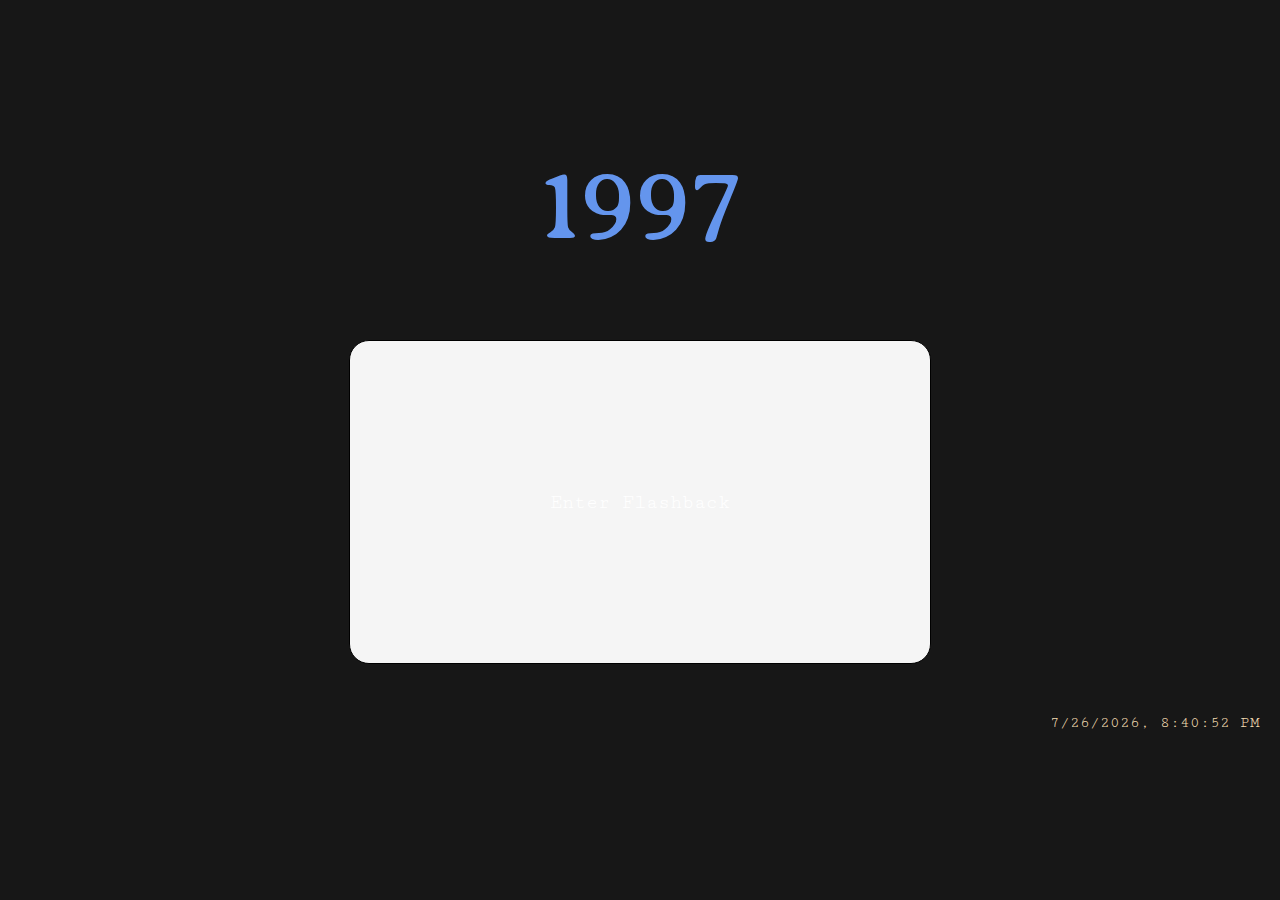
<file: index.html>
<!doctype html>
<html lang="en">

<head>
    <meta charset="UTF-8">
    <meta name="viewport" content="width=device-width, initial-scale=1">
    <link rel="stylesheet" href="reset.css">
    <link rel="stylesheet" href="style.css">
    <title>Homepage</title>
</head>

<body>
    <header>
        <h1>1997</h1>
    </header>
    
    <main>
        <section>
            <button id="contentButton">Enter Flashback</button>
        </section>
    </main>
    <footer>
        <div id="location"></div>
        <div id="datetime"></div> 
            
        </footer>
    </footer>






    <script>
        document.getElementById("contentButton").addEventListener("click", function() {
            window.location.href = "content.html";
        });

        // Get location coordinates
        function getLocation() {
            if (navigator.geolocation) {
                navigator.geolocation.getCurrentPosition(showPosition);
            } else {
                document.getElementById("location").innerHTML = "Geolocation is not supported by this browser.";
            }
        }

        function showPosition(position) {
            var latitude = position.coords.latitude;
            var longitude = position.coords.longitude;
            document.getElementById("location").innerHTML = latitude + ", " + longitude;
        }

        getLocation();

    
        function displayDateTime() {
            var currentDate = new Date();
            var dateTimeString = currentDate.toLocaleDateString() + ", " + currentDate.toLocaleTimeString();
            document.getElementById("datetime").innerHTML = dateTimeString;
        }

        displayDateTime();




    document.addEventListener('DOMContentLoaded', function() {
    // Get the header element
    var header = document.getElementById('headerText');

    // Apply the water filling effect
    setTimeout(function() {
        header.setAttribute('data-content', '1');
    }, 100);

    setTimeout(function() {
        header.setAttribute('data-content', '1997');
    }, 200);
});
    </script>
</body>

</html>
</file>
<file: style.css>
@import url('https://fonts.googleapis.com/css2?family=Averia+Serif+Libre:wght@300;700&family=Cutive+Mono&family=Nunito+Sans:opsz,wght@6..12,200;6..12,400;6..12,600&family=Rubik+Maps&display=swap');


/* Page one - Homepage Styles */
h1 {
    padding: 100px;
    margin-top: 100px;
    text-align: center; 
    align-items: center;
    font-family: 'Averia Serif Libre';
    font-size: var(--h1);
    line-height: var(--h1-line-height);
    margin-bottom: 30px;
    color: cornflowerblue;
}

h3{
    color: #ccc;
}


@keyframes fillWater {
    0% {
        -webkit-text-fill-color: transparent;
    }
    100% {
        -webkit-text-fill-color: black;
    }
}

.flashback {
    height: calc(100% - 140px);
    display: flex;
    justify-content: center;
    display: flex;
    align-items: center;
    padding: 50px;
}

#contentButton {
    background-image: url('https://i.pinimg.com/564x/81/0e/a4/810ea4f099ed5a7958f1857ff7b7045c.jpg');
    background-size: cover;
    background-color: whitesmoke;
    color: white; 
    padding: 150px 200px; 
    margin-left: 50px;
    text-align: center;
    text-decoration: none;
    display:flex;
    flex-direction: column; 
    font-size: 20px;
    border-radius: 20px;
    cursor: pointer;
    transition: background-color 0.3s;
    border: 1px solid black;
    position: relative;
    overflow: hidden;
    animation: moveBackground 30s linear infinite; 
    margin: 0 auto; 
}



/* Animation for moving background */
@keyframes moveBackground {
    0% {
        background-position: 0 0;
    }
    100% {
        background-position: 100% 100%;
    }
}

#contentButton:hover {
    background-color: rgb(59, 13, 174);
    color: #f0f0f0;
    animation: none; 
}









/* Page two - Content Styles */
/* General Styles */

body {
    overflow-x: hidden; 
    font-family: 'Cutive Mono';
    margin: 0; 
    padding: 0; 
    color: rgb(248, 3, 3);
    background-color: #171717;
    background-size: cover;
    animation: cameraMovement 5s ease infinite alternate;
}


footer {
    bottom: 0;
    left: 0;
    width: 100%;
    color: wheat;
    padding: 20px;
    display: flex;
    justify-content: space-between;
    text-align: center;
    height: 50px; 
    margin-top: 30px;
}


/* Variables */
:root {
    --colour-black: #333333;
    --colour-blue: #539FB0;
    --h1: 100px; 
    --h1-line-height: 10px;
    --h2: 30px; 
    --h2-line-height: 20px;
    --h3: 32px;
    --h3-line-height: 300px;
    --p: 30px;
    --p-line-height: 10px;
    --a: 20px;
    --a-line-height: 18px;
    --spacing: 2em;
}


/* nav styling */
nav {
    display: flex;
    justify-content: space-between;
    align-items: center;
    position: fixed;
    top: 0; 
    z-index: 40; 
    width: 100%; 
    height: 60px;
}

.nav-right {
    display: flex;
    align-items: center;
    margin-right: 20px;
}

nav ul {
    list-style-type: none;
    margin: 0;
    padding: 0;
    display: flex;
}

nav li {
    margin: 0 10px;
}

.dark-mode-toggle {
    margin-right: 30px; 
}

#logo {
    font-size: 85px;
    color: cornflowerblue;
    margin-left: 20px;
    transition: transform 0.5s ease;
}


/* Additional styles for the switch */
.switch {
    position: relative;
    display: inline-block;
    width: 60px; 
    height: 40px; 
}
  
.switch input {
    display: none;
}
  
.slider {
    position: absolute;
    cursor: pointer;
    top: 50%;
    transform: translateY(-50%);
    left: 0;
    right: 0;
    border-radius: 20px;
    transition: background-color 0.4s;
    width: 30px; 
    height: 20px; 
    border: 2px solid #ccc; 
    background-color: black; 
}
  
.slider:before {
    position: absolute;
    content: "";
    height: 20px; 
    width: 30px; 
    left: 2px;
    bottom: 2px; 
    background-color: black;
    color:#171717;
    border-radius: 50%;
    transition: transform 0.4s;
}
  
input:checked + .slider {
    background-color: #2196F3;
}
  
input:checked + .slider:before {
    transform: translateX(12px); 
}
  


/* Body & Toggle Button */
  
body {
    transition: background-color 0.5s ease;
}
  
.ocean-mode {
    background-color: #ffffff; 
    color: black; 
}

.ocean-mode .cursor {
    background-color: #4169E1; 
}
  
.ocean-mode h3 {
    color: #000000; 
}
  
.ocean-mode-toggle {
    position: relative;
    display: inline-block;
    width: 60px;
    height: 34px;
}
  
.ocean-mode-toggle input {
    display: none;
}
  
.ocean-mode .block {
    background-color: #333333;
    border: 1px solid black(255, 255, 255); 
    color: white; 
}


.switch {
    position: absolute;
    cursor: pointer;
    top: 0;
    left: 0;
    right: 0;
    bottom: 0;
    background-color: transparent;
    border-radius: 34px;
    transition: background-color 0.3s;
    border: 1px solid #ccc; 
}
  
.switch:before {
    position: absolute;
    content: "";
    height: 26px;
    width: 26px;
    left: 4px;
    bottom: 4px;
    background-color: white;
    border-radius: 50%;
    transition: transform 0.3s;
}
  
input:checked + .switch {
    background-color: cornflowerblue;
}
  
input:checked + .switch:before {
    transform: translateX(26px);
}



/* animation for blocks movement */
@keyframes blockVisibility {
    0% {
        opacity: 1;
    }
    100% {
        opacity: 0;
    }
}
@keyframes blockVisibilityHover {
    0% {
        opacity: 0;
    }
    100% {
        opacity: 1;
    }
}

.block {
    animation: blockVisibility 3s ease infinite alternate; 
}

.block:hover {
    animation: blockVisibilityHover 0.5s ease forwards; 
   
}



/* Box */

.box {
    width: 100%;
    height: 760px;
    position: fixed;
    overflow: hidden;
    display: flex;
    justify-content: center;
    align-items: center;
    margin-top: 20px;
}

.box .h3{
    margin-top: 200px;
    color: white;

}

.lines {
    position: absolute;
    top: 0;
    left: 0;
    right: 0;
    height: 100%;
    margin: auto;
    width: 90vw;
}

.line {
    position: absolute;
    width: 1px;
    height: 100%;
    top: 0;
    left: 50%;
    background: rgba(255, 255, 255, 0.1); 
    overflow: hidden;
}

.line::after {
    content: '';
    display: block;
    position: absolute;
    height: 15vh;
    width: 100%;
    top: -50%;
    left: 0;
    background: linear-gradient(to bottom, rgba(255, 255, 255, 0) 0%, #ffffff 75%, #ffffff 100%);
    animation: drop 5s 0s infinite;
    animation-fill-mode: forwards;
    animation-timing-function: cubic-bezier(0.4, 0.26, 0, 0.97);
}

.line:nth-child(1) {
    margin-left: -25%;
}

.line:nth-child(1)::after {
    animation-delay: 2s;
}

.line:nth-child(3) {
    margin-left: 25%;
}

.line:nth-child(3)::after {
    animation-delay: 2.5s;
}

@keyframes drop {
    0% {
        top: -50%;
    }
    100% {
        top: 110%;
    }
}


/* Title Styling */
#channel-title {
    font-size: 50px; 
    text-align: center;
    margin-bottom: 10px; 
    position: relative; 
    color: #1f6b9b;
}

/* Description Styling */
#channel-description {
    font-size: 18px; 
    color: #87CEFA;
    text-align: center;
    scale: 90%;
    margin-top: 380px; 
    position: absolute;
}

@keyframes scrollAnimation {
    0% {
        transform: translateY(0);
    }
    25% {
        transform: translateY(3px);
    }
    50% {
        transform: translateY(0);
    }
    75% {
        transform: translateY(-3px);
    }
    100% {
        transform: translateY(0);
    }
}

.box h3 {
    animation: scrollAnimation 1.5s ease infinite;
    text-align: center; 
    position: absolute; 
    bottom: 30px; 
    margin-top: 100px;
    /* left: 45%;  */
    transform: translateX(-50%); 
}


/* Blocks Styles */
.blocks {
    margin-top: 80px;
    max-width: 100vw; 
    padding: 20px;
    display: grid;
    gap: 20px;
    scale: 80%;
    grid-template-columns: repeat(auto-fit, minmax(min(35rem, 100%), 1fr))
}

.block {
    display: flex;
    flex-direction: column;
    align-items: center;
    padding: 20px;
    background-color: whitesmoke;
    border: 1px solid whitesmoke;  
    border-radius: 5px;
    box-shadow: 0 2px 4px rgba(0, 0, 0, 0.1);
    min-height: 200px;
    min-width: fit-content;
    margin-bottom: 20px;
    max-width: calc(100% - 40px);  
}

.block p {
    margin-bottom: 10px;
}

.block-link {
    color: black;
}

.block--text {
    color: white;
    font-size: 20px;
    background: linear-gradient(to right,  rgb(87, 87, 250), transparent),
    url(https://grainy-gradients.vercel.app/noise.svg);
}

p+p {
    margin-top: 1em;
    margin-bottom: 50px;
}

.block--audio {
    background: rgb(238,174,202);
    background: radial-gradient(circle, rgba(238,174,202,1) 0%, rgba(148,187,233,1) 100%);
    border-radius: 8px; 
    min-width: 470px;
    box-shadow: 0 2px 4px rgba(0, 0, 0, 0.1); 
}

/* Block Effect */
/* .block::before {
    content: "";
    position: absolute;
    top: 0;
    left: 0;
    width: 100%;
    height: 100%;
    opacity: 0.3;
    mix-blend-mode: overlay;
    transition: opacity 0.5s;
} */


.block:hover::before {
    opacity: 0;
}



/* Section Styles */
.section {

    height: 100vh;
    display: flex;
    flex-direction: column;
    justify-content: center;
    align-items: center;
    text-align: center;
}

.section h2 {
    font-size: 50px;
    margin-bottom: 2rem;
}




/* ocean Mode Styles */
.ocean-mode {
    background-color: white; 
    color: black; 
} 

.ocean-mode .line {
    background: rgba(0, 0, 0, 0.1); 
}

.ocean-mode .line::after {
    background: linear-gradient(to bottom, rgba(0, 0, 0, 0) 0%, #000000 75%, #000000 100%); 
}














/* desktop media query */
@media (min-width: 768px){

    body{
        max-width: 100%;
        size: 0.9em;
        margin-top: 10px;
        background-color: #171717;
    
    }
    :root { 
    --h1: 100px; 
    --h1-line-height: 10px;
    --h2: 50px; 
    --h2-line-height: 10px;
    --h3: 32px;
    --h3-line-height: 20px;
    --p: 20px;
    --p-line-height: 20px;
    --a: 20px;
    --a-line-height: 18px;
    --spacing: 2em;
    }



    /* Blocks Styles */
    .blocks {
    max-width: 100%;
    display: grid;
    gap: 10px;
    grid-template-columns: repeat(3, 1fr); 
    font-size: 18px;
    color: blue;
    }


    .block {
    display: flex;
    flex-direction: column;
    align-items: center; 
    padding: 20px;
    background-color: #f0f0f0;
    border: 1px solid #ccc;
    border-radius: 5px;
    box-shadow: 0 2px 4px rgba(0, 0, 0, 0.1);
    min-height: 100px;
    margin-bottom: 20px;
    scale: 80%;
    max-width: calc(33.33% - 40px);
    }


    .block p {
    margin-bottom: 10px;
    }

    .block-link {
    color: blue;
    }

    .block--text {
    color: red;
    }

    p+p {
    margin-top: 1em;

    }

    .date {
    font-family: 'Cutive Mono';
    }

    
    /* Section Styles */
    .section {
    height: 100vh;
    display: flex;
    flex-direction: column;
    justify-content: center;
    align-items: center;
    text-align: center;
}

    .section h2 {
    font-size: 50px;
    margin-bottom: 2rem;
}

    .box h3 {
    animation: scrollAnimation 1.5s ease infinite;
    text-align: center; 
    position: absolute; 
    bottom: 50px; 
    /* left: 45%;  */
    transform: translateX(-50%); 
    margin-top: 30px;
}

    #channel-title {
    font-size: 100px;
    font: 'cutive mono';
    color: #0077c0;
    text-align: center;
    margin-top: 140px; 
    position: absolute;
    top: 0;
    margin-left: 10px;
    margin-right: 10px;
}

    #channel-description {
    font-size: 24px;
    color: #87CEFA;
    text-align: center;
    margin-bottom: 100px; 
    position: absolute;
    margin-left: 150px;
    margin-right: 150px;
    left: 0;
    right: 0;
}

    .block {
    animation: blockVisibility 8s ease infinite alternate; 
}

    .block:hover {
    animation: blockVisibilityHover 0.5s ease forwards; 
    transform: scale(1.2);
   
}


.block--text {
    color: white;
    font-size: 30px;
    margin-top: 5px;
    background: linear-gradient(to right, rgb(87, 87, 250), transparent),
    url(https://grainy-gradients.vercel.app/noise.svg);
}

}







/* Tablet media query */
@media (min-width: 600px) and (max-width: 1024px) {
    
    body{

        margin-top: 10px;
        background-color: #171717;
    }
        
    .blocks {
        grid-template-columns: repeat(2, 1fr); 
        max-width: 100%; 
    }

    .block {
        max-width: calc(50% - 40px); 
    }

    #channel-title {
        font-size: 70px; 
        margin-top: 100px; 
   
    }

    #channel-description {
        font-size: 16px; 
        margin-bottom: 50px; 
    }

    nav {
        height: 50px; 
    }

    .nav-right {
        margin-right: 10px; 
    }

    #logo {
        font-size: 60px; 
        margin-left: 10px; 
    }

}



/* Adjust Cursor */
body {
    cursor: none; 
  }
  
  .cursor {
    width: 15px;
    height: 15px;
    border-radius: 50%;
    background-color: #4169E1; 
    position: fixed;
    z-index: 9999; 
    pointer-events: none; 
    transition: transform 0.3s ease-out;
}
</file>
